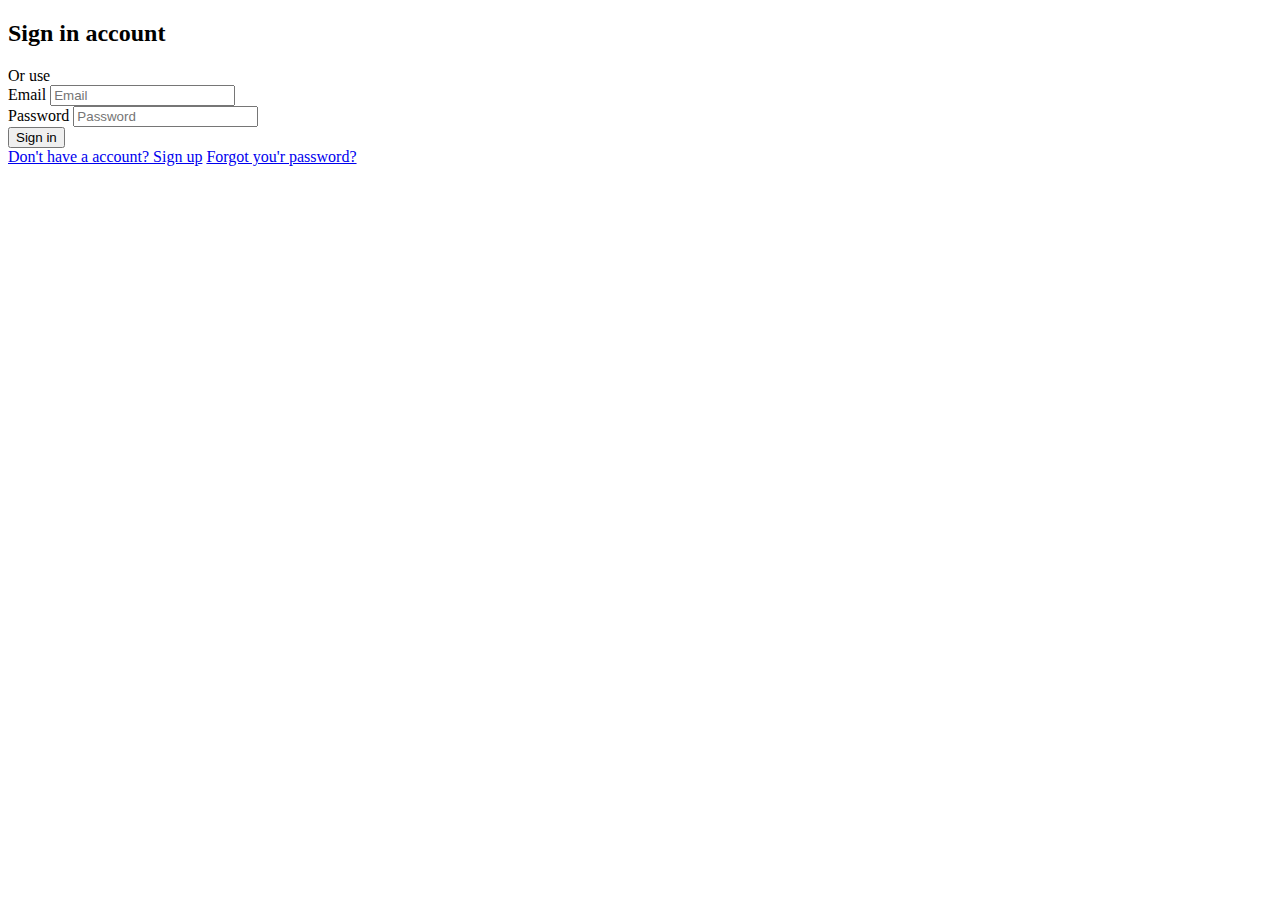
<file: src/main/resources/templates/login.html>
<!DOCTYPE html>
<html lang = "en" xmlns:th = "http://www.thymeleaf.org">
<head th:replace = "index :: header"></head>

<body>
<div th:replace = "index :: top-nav-bar"></div>

<div id = "fb-root"></div>
<script async crossorigin = "anonymous" defer nonce = "NjRXwF4o"
		src = "https://connect.facebook.net/en_US/sdk.js#xfbml=1&version=v10.0&appId=257933645931705"></script>

<div class = "w3-container w3-padding-large ">
	<!-- left empty space -->
	<div class = "w3-third w3-container"></div>
	<!-- Card -->
	<div class = "w3-third w3-container w3-card-2 w3-center w3-border w3-padding ">
		<!-- Tittle -->
		<header class = "w3-container w3-theme-d2 w3-border-bottom ">
			<h2>Sign in account</h2>
		</header>

		<!-- Login Apis -->
		<div class = "w3-bar-block w3-container w3-padding w3-center w3-border-bottom">
			<!-- Google login -->

			<!-- Facebook login -->
			<div class = "w3-bar-item fb-login-button" data-auto-logout-link = "false" data-button-type = "continue_with"
				 data-layout = "default" data-size = "medium" data-use-continue-as = "false" data-width = ""></div>

			<label>Or use</label>
		</div>

		<!-- fields -->
		<div class = "w3-content  w3-border-theme w3-padding w3-border-bottom">
			<form action = "POST">
				<label for = "email">Email</label>
				<input class = "w3-input w3-round w3-border w3-theme-light" id = "email" placeholder = "Email" type = "text"/>

				<div class = "w3-margin-top">
					<label for = "password">Password</label>
					<input class = "w3-input w3-round w3-border w3-theme-light " id = "password" placeholder = "Password" type = "text"/>
				</div>

				<div class = "w3-padding-16">
					<button class = "w3-btn w3-theme-l1" type = "submit">Sign in</button>
				</div>
			</form>
		</div>

		<!-- Links -->
		<div class = "w3-container w3-padding-small w3-bar-block  w3-center">
			<a class = "w3-bar-item " href = "/register">Don't have a account? Sign up</a>
			<a class = "w3-bar-item " href = "#">Forgot you'r password?</a>
		</div>
	</div>
	<!-- right empty space -->
	<div class = "w3-third w3-container"></div>
</div>
<script th:replace = "index :: jQuery"></script>
<script async defer src = "https://apis.google.com/js/platform.js?onload=renderButton"></script>
</body>
</html>
</file>
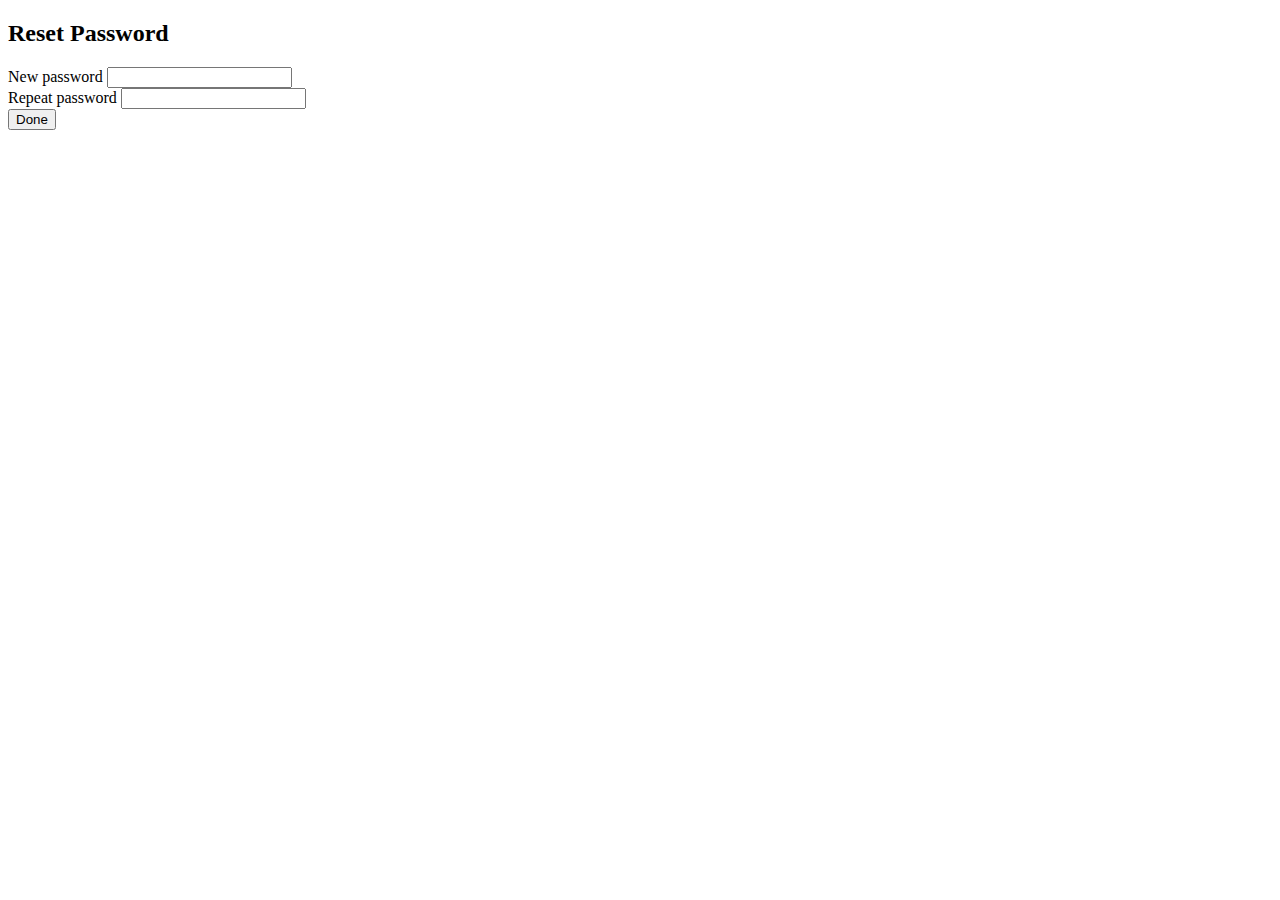
<file: src/main/resources/templates/resetPassword.html>
<!DOCTYPE html>
<html lang = "en">
<head th:replace = "index :: header"></head>

<body>
<div th:replace = "index :: top-nav-bar"></div>

<!-- left empty space -->
<div class = "w3-third w3-container"></div>

<!-- Card -->
<div class = "w3-third w3-container w3-card-2 w3-center w3-border w3-margin-top">
	<!-- Tittle -->
	<header class = "w3-conatainer w3-theme-d2 w3-border-bottom ">
		<h2>Reset Password</h2>
	</header>

	<!-- fields -->
	<div class = "w3-content  w3-border-theme w3-padding w3-border-bottom">
		<form action = "POST">
			<div class = "w3-margin-right w3-margin-left">
				<label for = "field1">New password</label>
				<input class = "w3-input w3-round w3-border w3-theme-light" id = "field1" type = "text"/>

				<div class = "w3-margin-top">
					<label for = "field2">Repeat password</label>
					<input class = "w3-input w3-round w3-border w3-theme-light " id = "field2" type = "text"/>
				</div>
			</div>
			<div class = "w3-padding-16">
				<button class = "w3-btn w3-theme-l1" type = "submit">Done</button>
			</div>
		</form>
	</div>
</div>

<!-- right empty space -->
<div class = "w3-third w3-container"></div>

</body>
</html>
</file>
